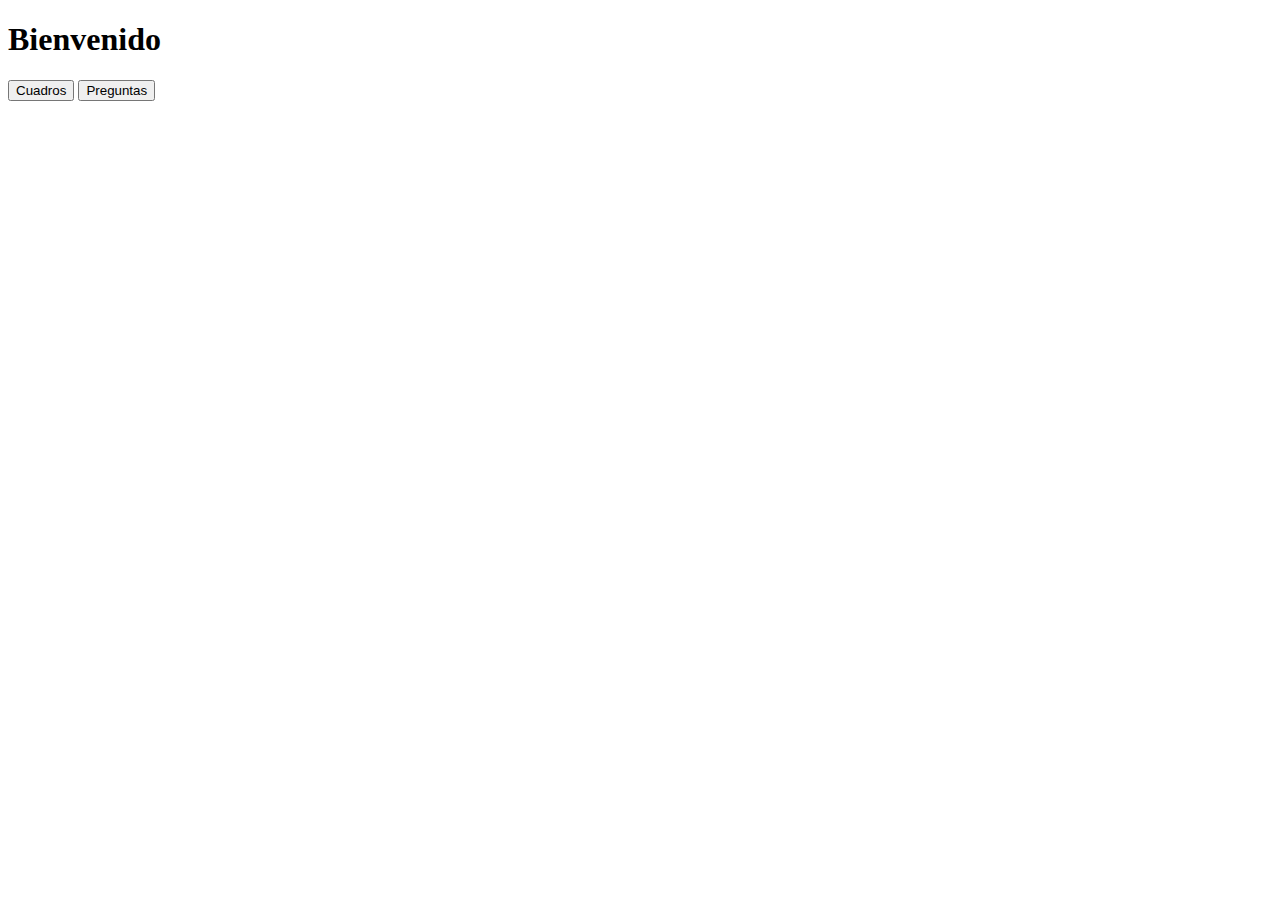
<file: index.html>
<!DOCTYPE html>
<html lang="es">
<head>
  <meta charset="UTF-8">
  <meta name="viewport" content="width=device-width, initial-scale=1.0">
  <meta http-equiv="X-UA-Compatible" content="ie=edge">
  
  <script src="https://ajax.googleapis.com/ajax/libs/jquery/2.1.1/jquery.min.js"></script>
  
  <script src="acciones.js"></script>

  <link rel="stylesheet" href="style.css">

  <title>Inicio</title>
</head>
<body>
    <h1>Bienvenido</h1>

    <button onclick="mostrarCuadros()">Cuadros</button>
    <button onclick="mostrarPreguntas()">Preguntas</button>

</body>
</html>
</file>
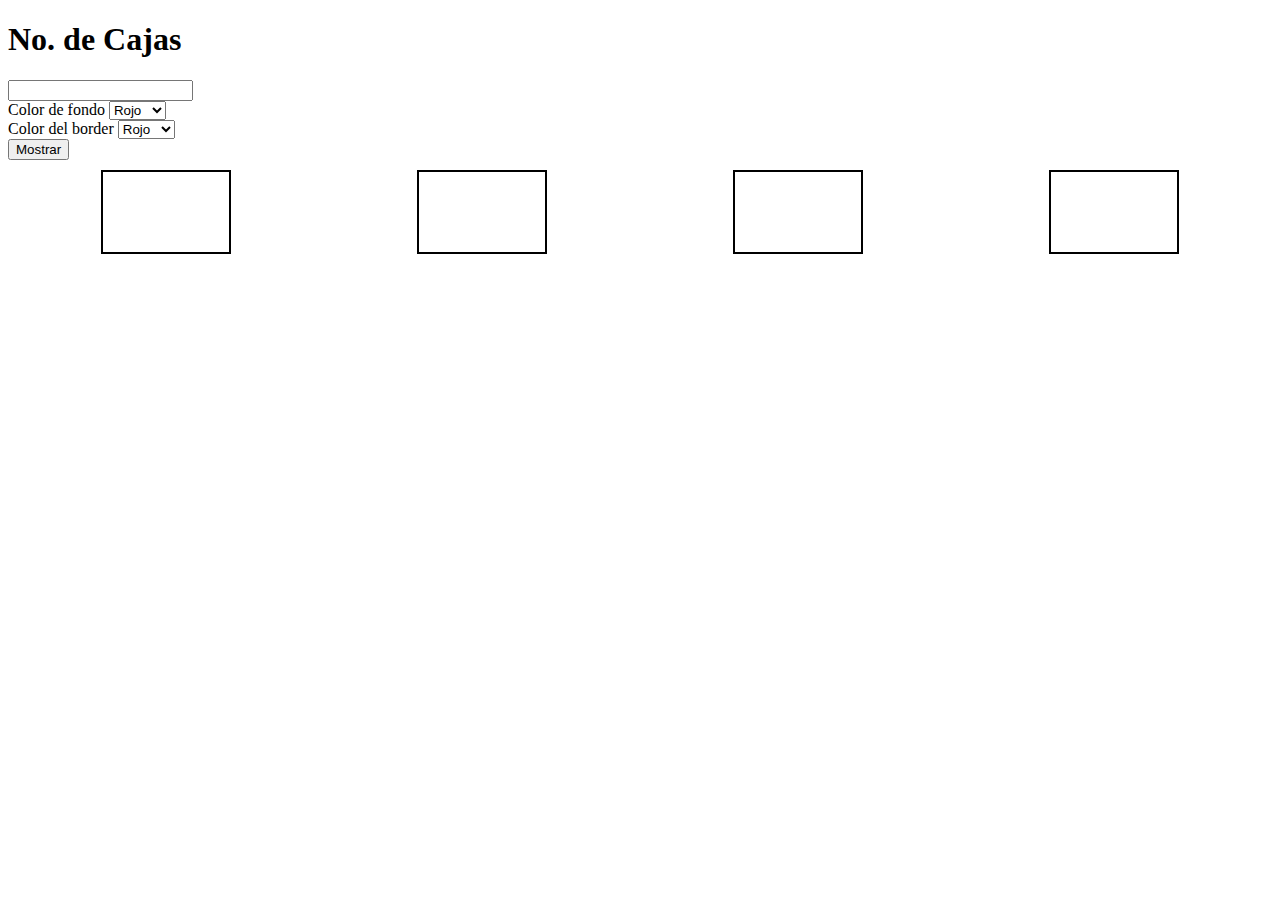
<file: cuadros.html>
<!DOCTYPE html>
<html lang="es">
<head>
  <meta charset="UTF-8">
  <meta name="viewport" content="width=device-width, initial-scale=1.0">
  <meta http-equiv="X-UA-Compatible" content="ie=edge">
  
  <script src="https://ajax.googleapis.com/ajax/libs/jquery/2.1.1/jquery.min.js"></script>
  
  <script src="acciones.js"></script>

  <link rel="stylesheet" href="style.css">

  <title>Dibujar Cuadros</title>
</head>
<body>
    <h1>No. de Cajas</h1>

    <input type="number" id="numero"/>
    
    <br>

    <label for="">Color de fondo</label>
    <select name="fondo" id="fondo">
        <option value="#e04840">Rojo</option>
        <option value="#40e068">Verde</option>
        <option value="#1873d5">Azul</option>
    </select>
    <br>

    <label for="">Color del border</label>
    <select name="borde" id="borde">
        <option value="#e04840">Rojo</option>
        <option value="#40e068">Verde</option>
        <option value="#1873d5">Azul</option>
    </select>
    <br>

    <button onclick="dibujar()">Mostrar</button>

    <article class="contenedor">
        <div class="contenido" id='div1'> &nbsp;</div>
        <div class="contenido" id='div2'> &nbsp;</div>
        <div class="contenido" id='div3'> &nbsp;</div>
        <div class="contenido" id='div4'> &nbsp;</div>
    </article>

</body>
</html>
</file>
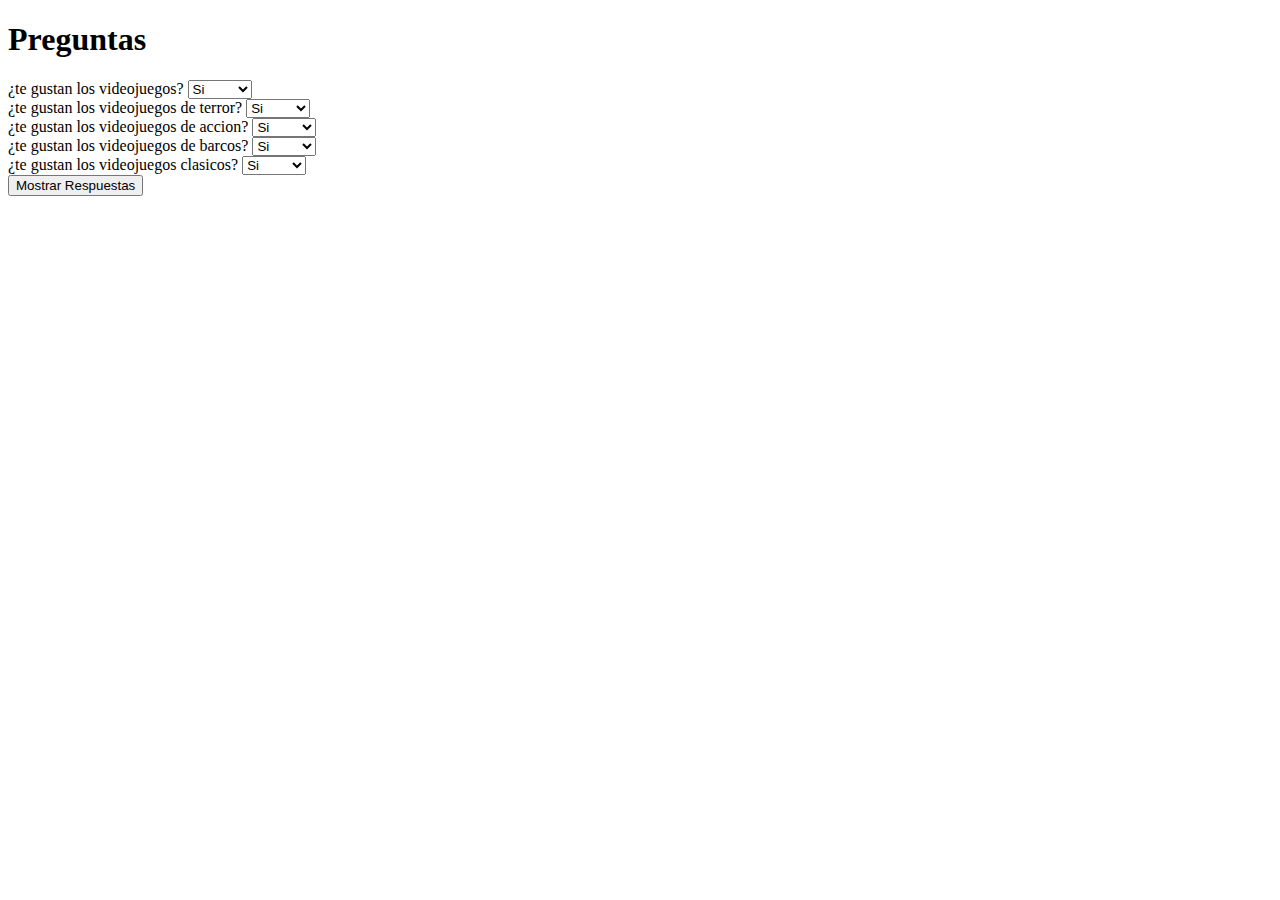
<file: preguntas.html>
<!DOCTYPE html>
<html lang="es">
<head>
  <meta charset="UTF-8">
  <meta name="viewport" content="width=device-width, initial-scale=1.0">
  <meta http-equiv="X-UA-Compatible" content="ie=edge">
  
  <script src="https://ajax.googleapis.com/ajax/libs/jquery/2.1.1/jquery.min.js"></script>
  
  <script src="acciones.js"></script>

  <link rel="stylesheet" href="style.css">

  <title>Preguntas</title>
</head>
<body>
    <h1>Preguntas</h1>

    <!-- Pregunta 1-->
    <label id="pregunta1">¿te gustan los videojuegos?</label>
    <select id="opcionPregunta1">
        <option value="Si">Si</option>
        <option value="No">No</option>
        <option value="Tal vez">Tal vez</option>
    </select>
    <br>

    <!-- Pregunta 2-->
    <label id="pregunta2">¿te gustan los videojuegos de terror?</label>
    <select id="opcionPregunta2">
        <option value="Si">Si</option>
        <option value="No">No</option>
        <option value="Tal vez">Tal vez</option>
    </select>
    <br>
    
     <!-- Pregunta 3-->
     <label id="pregunta3">¿te gustan los videojuegos de accion?</label>
     <select id="opcionPregunta3">
         <option value="Si">Si</option>
         <option value="No">No</option>
         <option value="Tal vez">Tal vez</option>
     </select>
     <br>

      <!-- Pregunta 4-->
    <label id="pregunta4">¿te gustan los videojuegos de barcos?</label>
    <select id="opcionPregunta4">
        <option value="Si">Si</option>
        <option value="No">No</option>
        <option value="Tal vez">Tal vez</option>
    </select>
    <br>

     <!-- Pregunta 5-->
     <label id="pregunta5">¿te gustan los videojuegos clasicos?</label>
     <select id="opcionPregunta5">
         <option value="Si">Si</option>
         <option value="No">No</option>
         <option value="Tal vez">Tal vez</option>
     </select>
     <br>

    <button onclick="resultadosPregunta()">Mostrar Respuestas</button>

    <br>
    <p id="resultado"></p>
  

</body>
</html>
</file>
<file: style.css>
.estiloDiv{
    background-color: blue;
    width: 30px;
    height: 30px;
    margin:  10px;
    display: flex;
    justify-content: space-between;
}

.contenedor{
    display:flex;
    justify-content: space-around;
}

.contenido{
    height:80px;
    width:10%;
    float:left;
    margin: 10px;
    border-color: black;
    border-width: 2px;
    border-style: solid;
    background-color: white;
}
</file>
